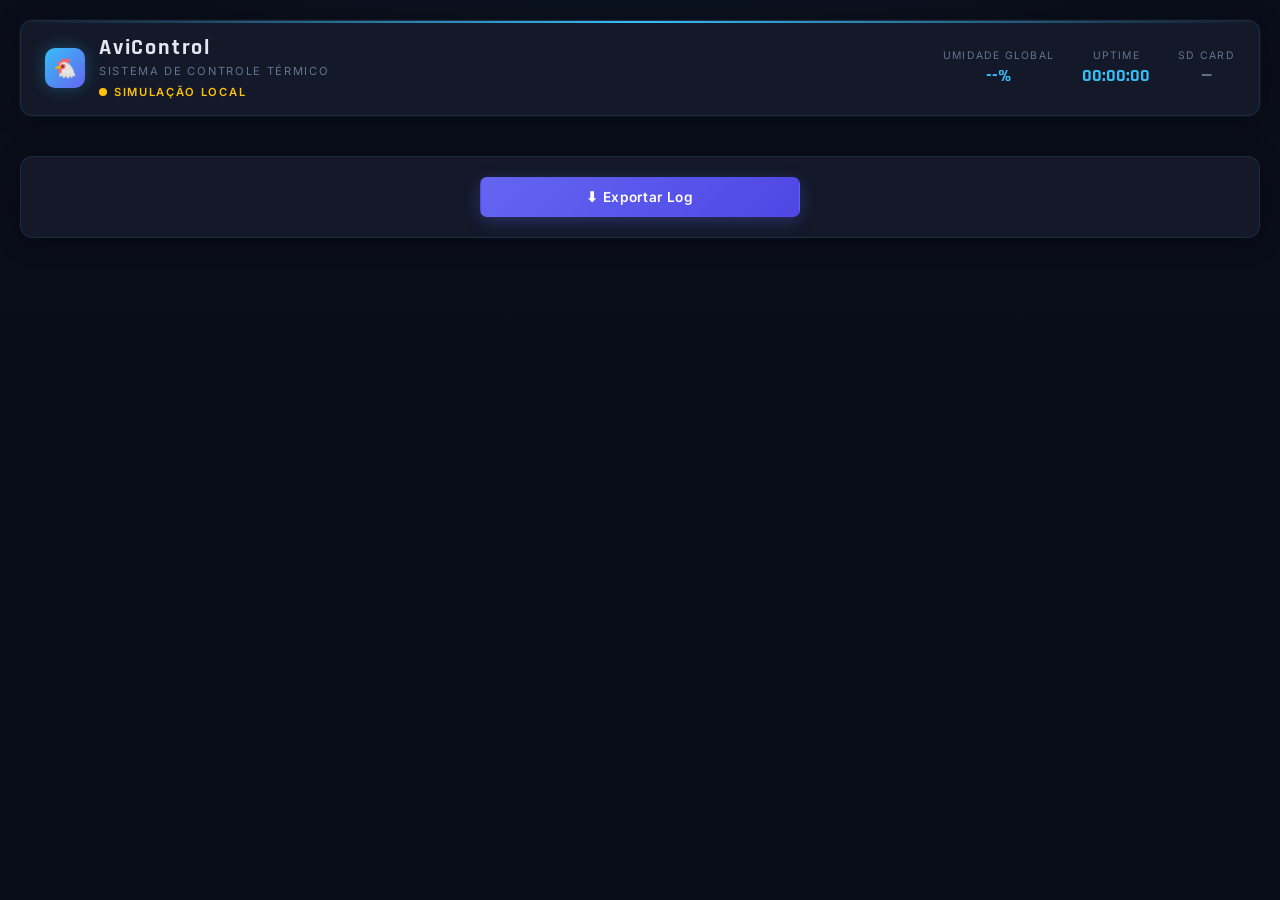
<file: index.html>
<!DOCTYPE html>
<html lang="pt-BR">
<head>
    <meta charset="UTF-8">
    <meta name="viewport" content="width=device-width, initial-scale=1.0">
    <title>AviControl — Sistema de Monitoramento</title>
    <link rel="stylesheet" href="style.css">
</head>
<body>
    <div class="header">
        <div class="brand">
            <div class="brand-icon">🐔</div>
            <div class="brand-text">
                <h3>AviControl</h3>
                <span>Sistema de Controle Térmico</span>
                <div class="status-badge">
                    <div class="dot" id="net-dot"></div>
                    <span id="net-status">Conectando...</span>
                </div>
            </div>
        </div>

        <div class="global-stats">
            <div class="stat-item">
                <span class="stat-label">Umidade Global</span>
                <div class="stat-value" id="global-hum">--%</div>
            </div>
            <div class="stat-item">
                <span class="stat-label">Uptime</span>
                <div class="stat-value" id="uptime">00:00:00</div>
            </div>
            <div class="stat-item">
                <span class="stat-label">SD Card</span>
                <div class="stat-value" id="sd-status" style="color: var(--text-muted);">—</div>
            </div>
        </div>
    </div>

    <div class="grid-2x2" id="zones-container"></div>

    <div class="card card-download">
        <button class="btn-download" onclick="window.location.href='/api/download'">
            ⬇ Exportar Log
        </button>
    </div>

    <div id="toast">Ação executada</div>

    <script src="mock.js"></script>
</body>
</html>
</file>
<file: style.css>
@import url('https://fonts.googleapis.com/css2?family=Rajdhani:wght@400;500;600;700&family=Inter:wght@300;400;500;600&display=swap');

:root {
    --bg: #0a0e1a;
    --bg2: #0f1625;
    --card: #131929;
    --card-border: #1e2d45;
    --card-hover: #172035;
    --text: #e2e8f0;
    --text-muted: #64748b;
    --primary: #38bdf8;
    --primary-glow: rgba(56, 189, 248, 0.15);
    --success: #34d399;
    --success-glow: rgba(52, 211, 153, 0.15);
    --danger: #f87171;
    --danger-glow: rgba(248, 113, 113, 0.15);
    --warning: #fbbf24;
    --border: #1e2d45;
    --accent: #6366f1;
}

* { box-sizing: border-box; margin: 0; padding: 0; }

body {
    font-family: 'Inter', sans-serif;
    background: var(--bg);
    color: var(--text);
    min-height: 100vh;
    padding: 20px;
    background-image:
        radial-gradient(ellipse 80% 50% at 50% -20%, rgba(56,189,248,0.07) 0%, transparent 60%),
        linear-gradient(180deg, #0a0e1a 0%, #080c16 100%);
}

/* ── HEADER ────────────────────────────────────────────── */
.header {
    display: flex;
    justify-content: space-between;
    align-items: center;
    margin-bottom: 24px;
    background: var(--card);
    padding: 16px 24px;
    border-radius: 12px;
    border: 1px solid var(--card-border);
    box-shadow: 0 0 0 1px rgba(56,189,248,0.05), 0 4px 24px rgba(0,0,0,0.4);
    position: relative;
    overflow: hidden;
}

.header::before {
    content: '';
    position: absolute;
    top: 0; left: 0; right: 0;
    height: 2px;
    background: linear-gradient(90deg, transparent, var(--primary), transparent);
}

.brand {
    display: flex;
    align-items: center;
    gap: 14px;
}

.brand-icon {
    width: 40px; height: 40px;
    background: linear-gradient(135deg, var(--primary), var(--accent));
    border-radius: 10px;
    display: flex; align-items: center; justify-content: center;
    font-size: 1.2rem;
    box-shadow: 0 0 16px rgba(56,189,248,0.3);
}

.brand-text h3 {
    font-family: 'Rajdhani', sans-serif;
    font-size: 1.4rem;
    font-weight: 700;
    letter-spacing: 0.08em;
    color: var(--text);
    line-height: 1;
}

.brand-text span {
    font-size: 0.7rem;
    color: var(--text-muted);
    text-transform: uppercase;
    letter-spacing: 0.15em;
}

.status-badge {
    display: flex;
    align-items: center;
    gap: 7px;
    font-size: 0.78rem;
    font-weight: 600;
    color: var(--success);
    margin-top: 6px;
    text-transform: uppercase;
    letter-spacing: 0.06em;
}

.dot {
    width: 8px; height: 8px;
    background: var(--success);
    border-radius: 50%;
    animation: pulse 1.8s infinite;
}

@keyframes pulse {
    0%   { box-shadow: 0 0 0 0 rgba(52,211,153,0.7); }
    70%  { box-shadow: 0 0 0 6px rgba(52,211,153,0); }
    100% { box-shadow: 0 0 0 0 rgba(52,211,153,0); }
}

.global-stats {
    display: flex;
    gap: 28px;
    align-items: center;
}

.stat-item {
    text-align: center;
}

.stat-label {
    font-size: 0.65rem;
    color: var(--text-muted);
    text-transform: uppercase;
    letter-spacing: 0.12em;
    display: block;
    margin-bottom: 3px;
}

.stat-value {
    font-family: 'Rajdhani', sans-serif;
    font-size: 1.1rem;
    font-weight: 700;
    color: var(--primary);
}

/* ── ZONE GRID ──────────────────────────────────────────── */
.grid-2x2 {
    display: grid;
    grid-template-columns: repeat(auto-fit, minmax(300px, 1fr));
    gap: 16px;
}

.card {
    background: var(--card);
    padding: 20px;
    border-radius: 12px;
    border: 1px solid var(--card-border);
    box-shadow: 0 4px 24px rgba(0,0,0,0.3);
    transition: border-color 0.2s, box-shadow 0.2s;
    position: relative;
    overflow: hidden;
}

.card:hover {
    border-color: rgba(56,189,248,0.25);
    box-shadow: 0 4px 32px rgba(0,0,0,0.4), 0 0 0 1px rgba(56,189,248,0.1);
}

/* Linha de acento lateral por zona */
.card[data-zone="0"]::before { background: #38bdf8; }
.card[data-zone="1"]::before { background: #34d399; }
.card[data-zone="2"]::before { background: #f87171; }
.card[data-zone="3"]::before { background: #fbbf24; }
.card::before {
    content: '';
    position: absolute;
    top: 0; left: 0;
    width: 3px; height: 100%;
    border-radius: 12px 0 0 12px;
}

/* ── CARD HEADER ────────────────────────────────────────── */
.card-header {
    display: flex;
    justify-content: space-between;
    align-items: flex-start;
    padding-bottom: 14px;
    margin-bottom: 16px;
    border-bottom: 1px solid var(--border);
}

.zone-title {
    font-family: 'Rajdhani', sans-serif;
    font-size: 1.0rem;
    font-weight: 600;
    color: var(--text-muted);
    text-transform: uppercase;
    letter-spacing: 0.12em;
}

.zone-name {
    font-family: 'Rajdhani', sans-serif;
    font-size: 1.4rem;
    font-weight: 700;
    color: var(--text);
    line-height: 1;
    margin-top: 2px;
}

.temp-value {
    font-family: 'Rajdhani', sans-serif;
    font-size: 2.2rem;
    font-weight: 700;
    color: var(--primary);
    line-height: 1;
    text-align: right;
    text-shadow: 0 0 20px rgba(56,189,248,0.4);
}

.temp-value.hot   { color: var(--danger);  text-shadow: 0 0 20px rgba(248,113,113,0.4); }
.temp-value.warm  { color: var(--warning); text-shadow: 0 0 20px rgba(251,191,36,0.4); }
.temp-value.ok    { color: var(--success); text-shadow: 0 0 20px rgba(52,211,153,0.4); }

/* ── CONTROLS ───────────────────────────────────────────── */
.control-group { margin-bottom: 12px; }

label {
    display: block;
    font-size: 0.72rem;
    margin-bottom: 5px;
    font-weight: 600;
    color: var(--text-muted);
    text-transform: uppercase;
    letter-spacing: 0.1em;
}

select, input[type="number"] {
    width: 100%;
    padding: 9px 12px;
    background: var(--bg2);
    border: 1px solid var(--border);
    border-radius: 7px;
    font-size: 0.9rem;
    font-family: 'Inter', sans-serif;
    color: var(--text);
    box-sizing: border-box;
    transition: border-color 0.2s, box-shadow 0.2s;
    -webkit-appearance: none;
}

select:focus, input[type="number"]:focus {
    outline: none;
    border-color: var(--primary);
    box-shadow: 0 0 0 3px rgba(56,189,248,0.12);
}

select:disabled, input:disabled {
    opacity: 0.35;
    cursor: not-allowed;
}

button {
    width: 100%;
    padding: 11px;
    background: linear-gradient(135deg, #1e3a5f, #1a3352);
    color: var(--primary);
    border: 1px solid rgba(56,189,248,0.25);
    border-radius: 7px;
    font-size: 0.85rem;
    font-family: 'Inter', sans-serif;
    font-weight: 600;
    cursor: pointer;
    letter-spacing: 0.05em;
    transition: background 0.2s, border-color 0.2s, box-shadow 0.2s;
}

button:hover {
    background: linear-gradient(135deg, #234573, #1e3d62);
    border-color: rgba(56,189,248,0.5);
    box-shadow: 0 0 12px rgba(56,189,248,0.15);
}

.btn-download {
    background: linear-gradient(135deg, var(--accent), #4f46e5);
    color: white;
    border: 1px solid transparent;
    box-shadow: 0 4px 16px rgba(99,102,241,0.3);
    max-width: 320px;
    margin: 0 auto;
}

.btn-download:hover {
    box-shadow: 0 4px 24px rgba(99,102,241,0.5);
    background: linear-gradient(135deg, #818cf8, #6366f1);
    border-color: transparent;
}

.row { display: flex; gap: 10px; }

/* ── RELAY TOGGLE ───────────────────────────────────────── */
.switch-container {
    display: flex;
    justify-content: space-between;
    align-items: center;
    background: var(--bg2);
    padding: 10px 14px;
    border-radius: 7px;
    border: 1px solid var(--border);
    margin-top: 12px;
}

.relay-label {
    font-size: 0.78rem;
    font-weight: 600;
    color: var(--text-muted);
    text-transform: uppercase;
    letter-spacing: 0.1em;
}

.toggle-switch {
    position: relative;
    display: inline-block;
    width: 44px; height: 24px;
}

.toggle-switch input { opacity: 0; width: 0; height: 0; }

.slider {
    position: absolute;
    cursor: pointer;
    top: 0; left: 0; right: 0; bottom: 0;
    background: rgba(248,113,113,0.3);
    border: 1px solid var(--danger);
    transition: .3s;
    border-radius: 24px;
}

.slider:before {
    position: absolute;
    content: "";
    height: 16px; width: 16px;
    left: 3px; bottom: 3px;
    background: var(--danger);
    transition: .3s;
    border-radius: 50%;
    box-shadow: 0 0 6px rgba(248,113,113,0.6);
}

input:checked + .slider {
    background: rgba(52,211,153,0.2);
    border-color: var(--success);
}

input:checked + .slider:before {
    transform: translateX(20px);
    background: var(--success);
    box-shadow: 0 0 8px rgba(52,211,153,0.8);
}

input:disabled + .slider { cursor: not-allowed; opacity: 0.3; }

/* ── BOTTOM CARD ────────────────────────────────────────── */
.card-download {
    margin-top: 16px;
    text-align: center;
    padding: 20px;
}

/* ── TOAST ──────────────────────────────────────────────── */
#toast {
    visibility: hidden;
    min-width: 260px;
    background: var(--card);
    border: 1px solid var(--primary);
    color: var(--text);
    text-align: center;
    border-radius: 8px;
    padding: 12px 20px;
    position: fixed;
    z-index: 99;
    left: 50%;
    bottom: 30px;
    transform: translateX(-50%);
    font-size: 0.88rem;
    font-weight: 500;
    box-shadow: 0 0 24px rgba(56,189,248,0.2);
    letter-spacing: 0.03em;
}

#toast.show {
    visibility: visible;
    animation: fadein 0.3s, fadeout 0.4s 2.6s;
}

@media (max-width: 600px) {
    /* 1. Otimização do Espaço Útil */
    body {
        padding: 12px;
    }

    /* 2. Reestruturação do Cabeçalho */
    .header {
        flex-direction: column;
        align-items: stretch;
        gap: 16px;
        padding: 14px;
    }

    .brand {
        justify-content: space-between;
        width: 100%;
    }

    .global-stats {
        justify-content: space-between;
        gap: 10px;
        width: 100%;
        border-top: 1px solid var(--border);
        padding-top: 12px;
    }

    .stat-label {
        font-size: 0.6rem;
    }

    .stat-value {
        font-size: 1rem;
    }

    /* 3. Correção do Overflow no Grid */
    .grid-2x2 {
        grid-template-columns: 1fr;
        gap: 12px;
    }

    .card {
        padding: 16px;
    }

    /* 4. Adequação da Tipografia */
    .temp-value {
        font-size: 1.8rem; /* Reduzido para evitar quebra de linha com valores altos */
    }

    .zone-name {
        font-size: 1.2rem;
    }

    /* 5. Empilhamento de Controles Secundários */
    .row {
        flex-direction: column;
        gap: 12px;
    }

    /* 6. Conformidade com Áreas de Toque (Touch Targets) e Prevenção de Zoom */
    select, 
    input[type="number"], 
    button {
        min-height: 48px; /* Padrão recomendado de touch target */
        font-size: 16px; /* Previne o zoom automático não solicitado no iOS/Safari */
    }

    .switch-container {
        padding: 12px 14px;
    }
}

/* Tratamento intermediário para tablets/telas médias */
@media (min-width: 601px) and (max-width: 900px) {
    .grid-2x2 {
        grid-template-columns: repeat(2, 1fr);
    }
    .row {
        flex-direction: column;
    }
}

@keyframes fadein { from { bottom: 10px; opacity: 0; } to { bottom: 30px; opacity: 1; } }
@keyframes fadeout { from { bottom: 30px; opacity: 1; } to { bottom: 10px; opacity: 0; } }
</file>
